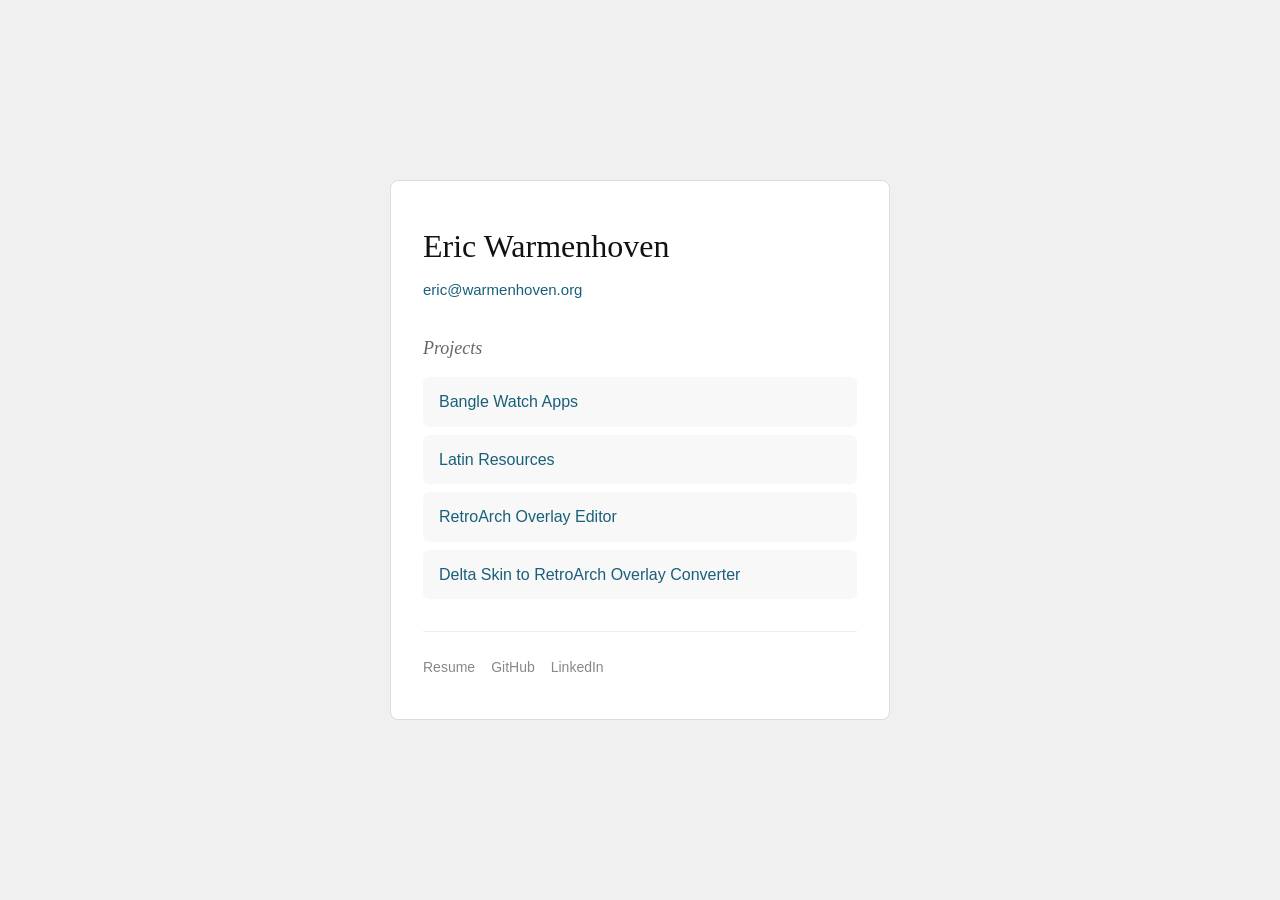
<file: index.html>
<!DOCTYPE html>
<html lang="en">
<head>
  <meta charset="utf-8">
  <meta name="viewport" content="width=device-width, initial-scale=1">
  <title>Eric Warmenhoven</title>
  <meta name="description" content="Personal page of Eric Warmenhoven">
  <meta property="og:title" content="Eric Warmenhoven">
  <meta property="og:description" content="Personal page of Eric Warmenhoven">
  <meta property="og:type" content="website">
  <meta property="og:url" content="https://www.warmenhoven.org/">
  <link rel="icon" href="data:image/svg+xml,<svg xmlns='http://www.w3.org/2000/svg' viewBox='0 0 100 100'><text y='.9em' font-size='90' font-family='Georgia'>W</text></svg>">
  <style>
    * {
      box-sizing: border-box;
      margin: 0;
      padding: 0;
    }
    body {
      font-family: -apple-system, BlinkMacSystemFont, "Segoe UI", Roboto, Helvetica, Arial, sans-serif;
      background: #f0f0f0;
      color: #333;
      line-height: 1.6;
      min-height: 100vh;
      display: flex;
      flex-direction: column;
      align-items: center;
      justify-content: center;
      padding: 2rem 1rem;
    }
    main {
      max-width: 500px;
      width: 100%;
      background: #fff;
      border: 1px solid #ddd;
      border-radius: 8px;
      padding: 2.5rem 2rem;
    }
    h1 {
      font-family: Georgia, "Times New Roman", Times, serif;
      font-size: 2rem;
      font-weight: normal;
      margin-bottom: 0.25rem;
      color: #111;
    }
    .contact {
      margin-bottom: 2rem;
    }
    .contact a {
      color: #1a5f7a;
      text-decoration: none;
      font-size: 0.9375rem;
    }
    .contact a:hover {
      text-decoration: underline;
    }
    h2 {
      font-family: Georgia, "Times New Roman", Times, serif;
      font-size: 1.125rem;
      font-weight: normal;
      font-style: italic;
      color: #666;
      margin-bottom: 0.875rem;
    }
    .projects {
      margin-bottom: 2rem;
    }
    .projects ul {
      list-style: none;
      display: flex;
      flex-direction: column;
      gap: 0.5rem;
    }
    .projects a {
      display: block;
      padding: 0.75rem 1rem;
      background: #f8f8f8;
      border-radius: 6px;
      color: #1a5f7a;
      text-decoration: none;
      transition: background 0.15s ease;
    }
    .projects a:hover {
      background: #f0f0f0;
    }
    footer {
      display: flex;
      gap: 1rem;
      padding-top: 1.5rem;
      border-top: 1px solid #eee;
    }
    footer a {
      color: #888;
      text-decoration: none;
      font-size: 0.875rem;
    }
    footer a:hover {
      color: #555;
      text-decoration: underline;
    }
    /* Keyboard focus states */
    a:focus {
      outline: 2px solid #1a5f7a;
      outline-offset: 2px;
    }
    .projects a:focus {
      outline-offset: 0;
    }
  </style>
</head>
<body>
  <main>
    <h1>Eric Warmenhoven</h1>
    <p class="contact">
      <a href="mailto:eric@warmenhoven.org">eric@warmenhoven.org</a>
    </p>

    <section class="projects">
      <h2>Projects</h2>
      <ul>
        <li><a href="/BangleApps/">Bangle Watch Apps</a></li>
        <li><a href="/latin/">Latin Resources</a></li>
        <li><a href="/retropad-editor/">RetroArch Overlay Editor</a></li>
        <li><a href="/skin2overlay/">Delta Skin to RetroArch Overlay Converter</a></li>
      </ul>
    </section>

    <footer>
      <a href="/resume/">Resume</a>
      <a href="https://github.com/warmenhoven" rel="me">GitHub</a>
      <a href="https://linkedin.com/in/warmenhoven" rel="me">LinkedIn</a>
    </footer>
  </main>
</body>
</html>
</file>
